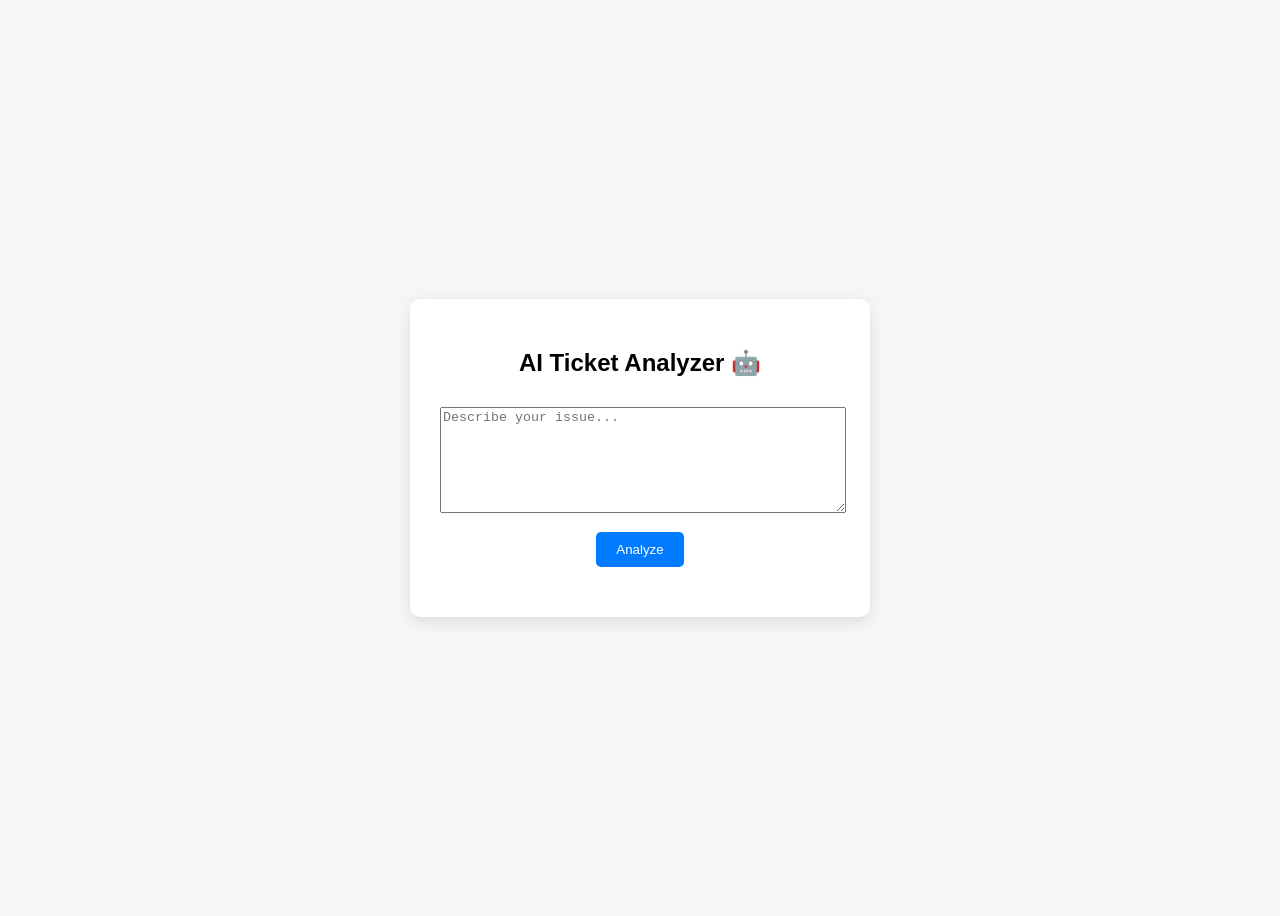
<file: services/ai-service/templates/index.html>
<!DOCTYPE html>
<html>
<head>

<title>AI Helpdesk Analyzer</title>

<style>

body{
font-family: Arial;
background:#f4f6f8;
display:flex;
justify-content:center;
align-items:center;
height:100vh;
}

.box{
background:white;
padding:30px;
border-radius:10px;
width:400px;
text-align:center;
box-shadow:0 5px 15px rgba(0,0,0,0.1);
}

textarea{
width:100%;
height:100px;
margin-top:10px;
}

button{
margin-top:15px;
padding:10px 20px;
background:#007bff;
color:white;
border:none;
border-radius:5px;
cursor:pointer;
}

#result{
margin-top:20px;
font-weight:bold;
}

</style>

</head>

<body>

<div class="box">

<h2>AI Ticket Analyzer 🤖</h2>

<textarea id="message" placeholder="Describe your issue..."></textarea>

<button onclick="analyze()">Analyze</button>

<div id="result"></div>

</div>

<script>

function analyze(){

fetch("/analyze",{
method:"POST",
headers:{
"Content-Type":"application/json"
},
body:JSON.stringify({
message:document.getElementById("message").value
})
})
.then(res=>res.json())
.then(data=>{
document.getElementById("result").innerHTML =
"Predicted Intent: <b>"+data.intent+"</b>";
})

}

</script>

</body>
</html>
</file>
